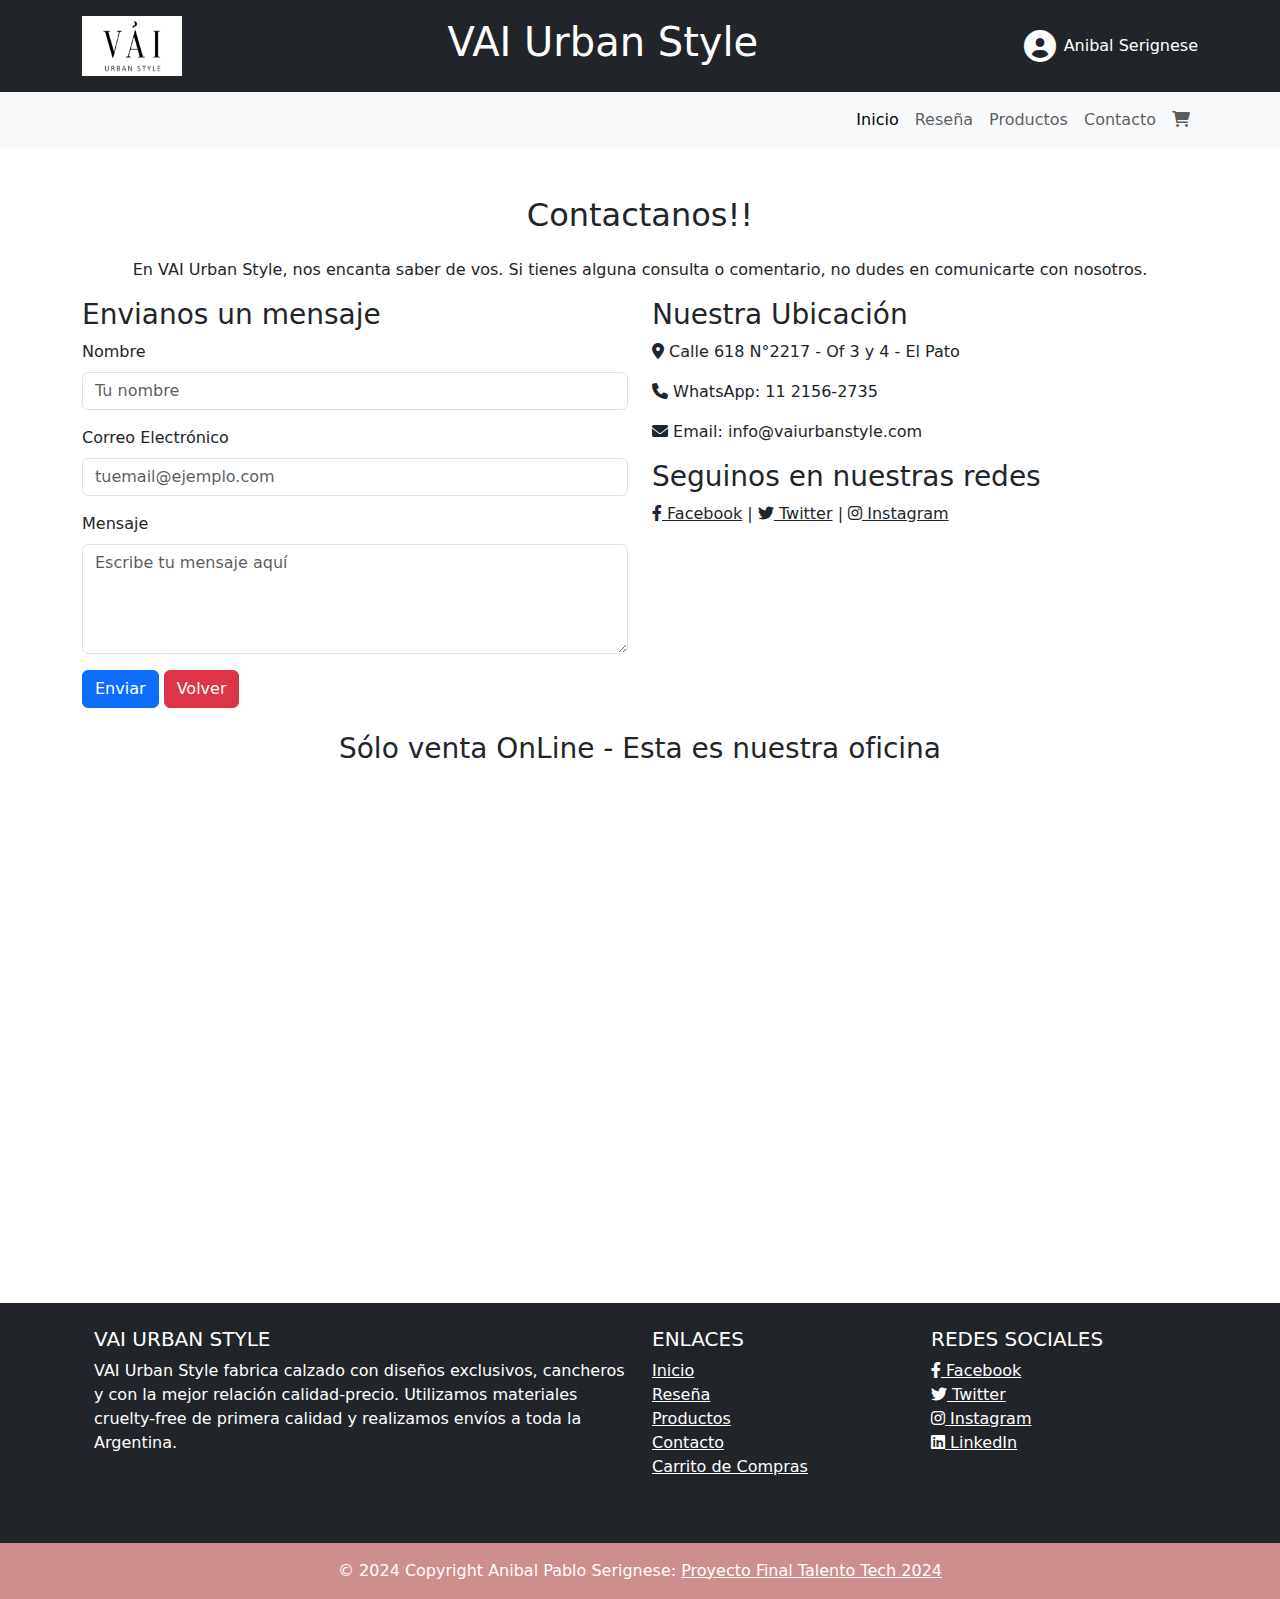
<file: contacto.html>
<!DOCTYPE html>
<html lang="es">
<head>
    <meta charset="UTF-8">
    <meta name="viewport" content="width=device-width, initial-scale=1.0">
    <title>VAI Urban Style</title>
    <link href="https://cdn.jsdelivr.net/npm/bootstrap@5.3.0-alpha1/dist/css/bootstrap.min.css" rel="stylesheet">
    <link rel="icon" href="./img/Formulario.ico">
    <link rel="stylesheet" href="https://cdnjs.cloudflare.com/ajax/libs/font-awesome/6.0.0-beta3/css/all.min.css">
</head>
<body>

    <header class="bg-dark text-white p-3">
        <div class="container d-flex justify-content-between align-items-center">
            <img src="./img/LOGO.png" width="100" height="60">
            <h1>VAI Urban Style</h1>
            <div class="d-flex align-items-center">
                <i class="fas fa-user-circle fa-2x me-2"></i>
                <span>Anibal Serignese</span>
            </div>
        </div>
    </header>

    <nav class="navbar navbar-expand-lg navbar-light bg-light">
      <div class="container">
          <div class="collapse navbar-collapse" id="navbarNav">
              <ul class="navbar-nav ms-auto">
                  <li class="nav-item">
                      <a class="nav-link active" aria-current="page" href="index.html">Inicio</a>
                  </li>
                  <li class="nav-item">
                      <a class="nav-link" href="Reseña.html">Reseña</a>
                  </li>
                  <li class="nav-item">
                      <a class="nav-link" href="Productos.html">Productos</a>
                  </li>
                  <li class="nav-item">
                      <a class="nav-link" href="#">Contacto</a>
                  </li>
                  <li class="nav-item">
                    <a class="nav-link" href="carrito.html">
                        <i class="fas fa-shopping-cart"> </i> 
                    </a>
                </li>
              </ul>
          </div>
      </div>
  </nav>

<div class="container mt-5">
    <h2 class="text-center mb-4">Contactanos!!</h2>
    <p class="text-center">En VAI Urban Style, nos encanta saber de vos. Si tienes alguna consulta o comentario, no dudes en comunicarte con nosotros.</p>

    <div class="row">
        <div class="col-md-6">
            <h3>Envianos un mensaje</h3>
            <form action="https://formspree.io/f/xvgoejno" method="POST" target="_blank">
                <div class="mb-3">
                    <label for="nombre" class="form-label">Nombre</label>
                    <input type="text" class="form-control" id="nombre" placeholder="Tu nombre" required>
                </div>
                <div class="mb-3">
                    <label for="email" class="form-label">Correo Electrónico</label>
                    <input type="email" class="form-control" id="email" placeholder="tuemail@ejemplo.com" required>
                </div>
                <div class="mb-3">
                    <label for="mensaje" class="form-label">Mensaje</label>
                    <textarea class="form-control" id="mensaje" rows="4" placeholder="Escribe tu mensaje aquí" required></textarea>
                </div>
                <button type="submit" class="btn btn-primary">Enviar</button>
                
                <a href="index.html" class="btn btn-danger">Volver</a>

            </form>
        </div>

        <div class="col-md-6">
            <h3>Nuestra Ubicación</h3>
            <p><i class="fas fa-map-marker-alt"></i> Calle 618 N°2217 - Of 3 y 4 - El Pato</p>
            <p><i class="fas fa-phone"></i> WhatsApp: 11 2156-2735</p>
            <p><i class="fas fa-envelope"></i> Email: info@vaiurbanstyle.com</p>
            <h3>Seguinos en nuestras redes</h3>
            <p>
                <a href="https://www.facebook.com/stories/107407614720707/?view_single=true&__tn__=%3C" class="text-dark"><i class="fab fa-facebook-f"></i> Facebook</a> |
                <a href="#" class="text-dark"><i class="fab fa-twitter"></i> Twitter</a> |
                <a href="https://www.instagram.com/vai.urbanstyle/" class="text-dark"><i class="fab fa-instagram"></i> Instagram</a>
            </p>
        </div>
    </div>
</div>

<div class="container mt-4">
    <h3 class="text-center">Sólo venta OnLine - Esta es nuestra oficina</h3>
    <br>
    <div class="text-center">
        <iframe src="https://www.google.com/maps/embed?pb=!1m18!1m12!1m3!1d3272.858245118609!2d-58.1772876248689!3d-34.88490577240168!2m3!1f0!2f0!3f0!3m2!1i1024!2i768!4f13.1!3m3!1m2!1s0x95a2d9cf70b4c0c9%3A0xac44724b309a2271!2sC.%20618%202217%2C%20B1893DUS%20El%20Pato%2C%20Provincia%20de%20Buenos%20Aires!5e0!3m2!1ses!2sar!4v1734619212478!5m2!1ses!2sar" width="600" height="450" style="border:0;" allowfullscreen="" loading="lazy" referrerpolicy="no-referrer-when-downgrade"></iframe>
    </div>
</div>

<footer class="bg-dark text-white text-center text-lg-start mt-5">
  <div class="container p-4">
    <div class="row">
      <div class="col-lg-6 col-md-12 mb-4">
        <h5 class="text-uppercase">VAI Urban Style</h5>
        <p>
           <span>VAI Urban Style</span> fabrica calzado con diseños exclusivos, cancheros y con la mejor relación calidad-precio. Utilizamos materiales cruelty-free de primera calidad y realizamos envíos a toda la Argentina.
        </p>
      </div>

      <div class="col-lg-3 col-md-6 mb-4">
        <h5 class="text-uppercase">Enlaces</h5>
        <ul class="list-unstyled">
          <li><a href="index.html" class="text-white">Inicio</a></li>
          <li><a href="Reseña.html" class="text-white">Reseña</a></li>
          <li><a href="Productos.html" class="text-white">Productos</a></li>
          <li><a href="#!" class="text-white">Contacto</a></li>
          <li><a href="carrito.html" class="text-white">Carrito de Compras</a></li>
        </ul>
      </div>

      <div class="col-lg-3 col-md-6 mb-4">
        <h5 class="text-uppercase">Redes Sociales</h5>
        <ul class="list-unstyled">
          <li><a href="https://www.facebook.com/stories/107407614720707/?view_single=true&__tn__=%3C" class="text-white"><i class="fab fa-facebook-f"></i> Facebook</a></li>
          <li><a href="#!" class="text-white"><i class="fab fa-twitter"></i> Twitter</a></li>
          <li><a href="https://www.instagram.com/vai.urbanstyle/" class="text-white"><i class="fab fa-instagram"></i> Instagram</a></li>
          <li><a href="#!" class="text-white"><i class="fab fa-linkedin"></i> LinkedIn</a></li>
        </ul>
      </div>
    </div>
  </div>

  <div class="text-center p-3" style="background-color:  rgb(207, 142, 142)">
    © 2024 Copyright Anibal Pablo Serignese:
    <a class="text-white" href="https://inscripcionesagencia.bue.edu.ar/talentotech/">Proyecto Final Talento Tech 2024</a>
  </div>
</footer>
</file>
